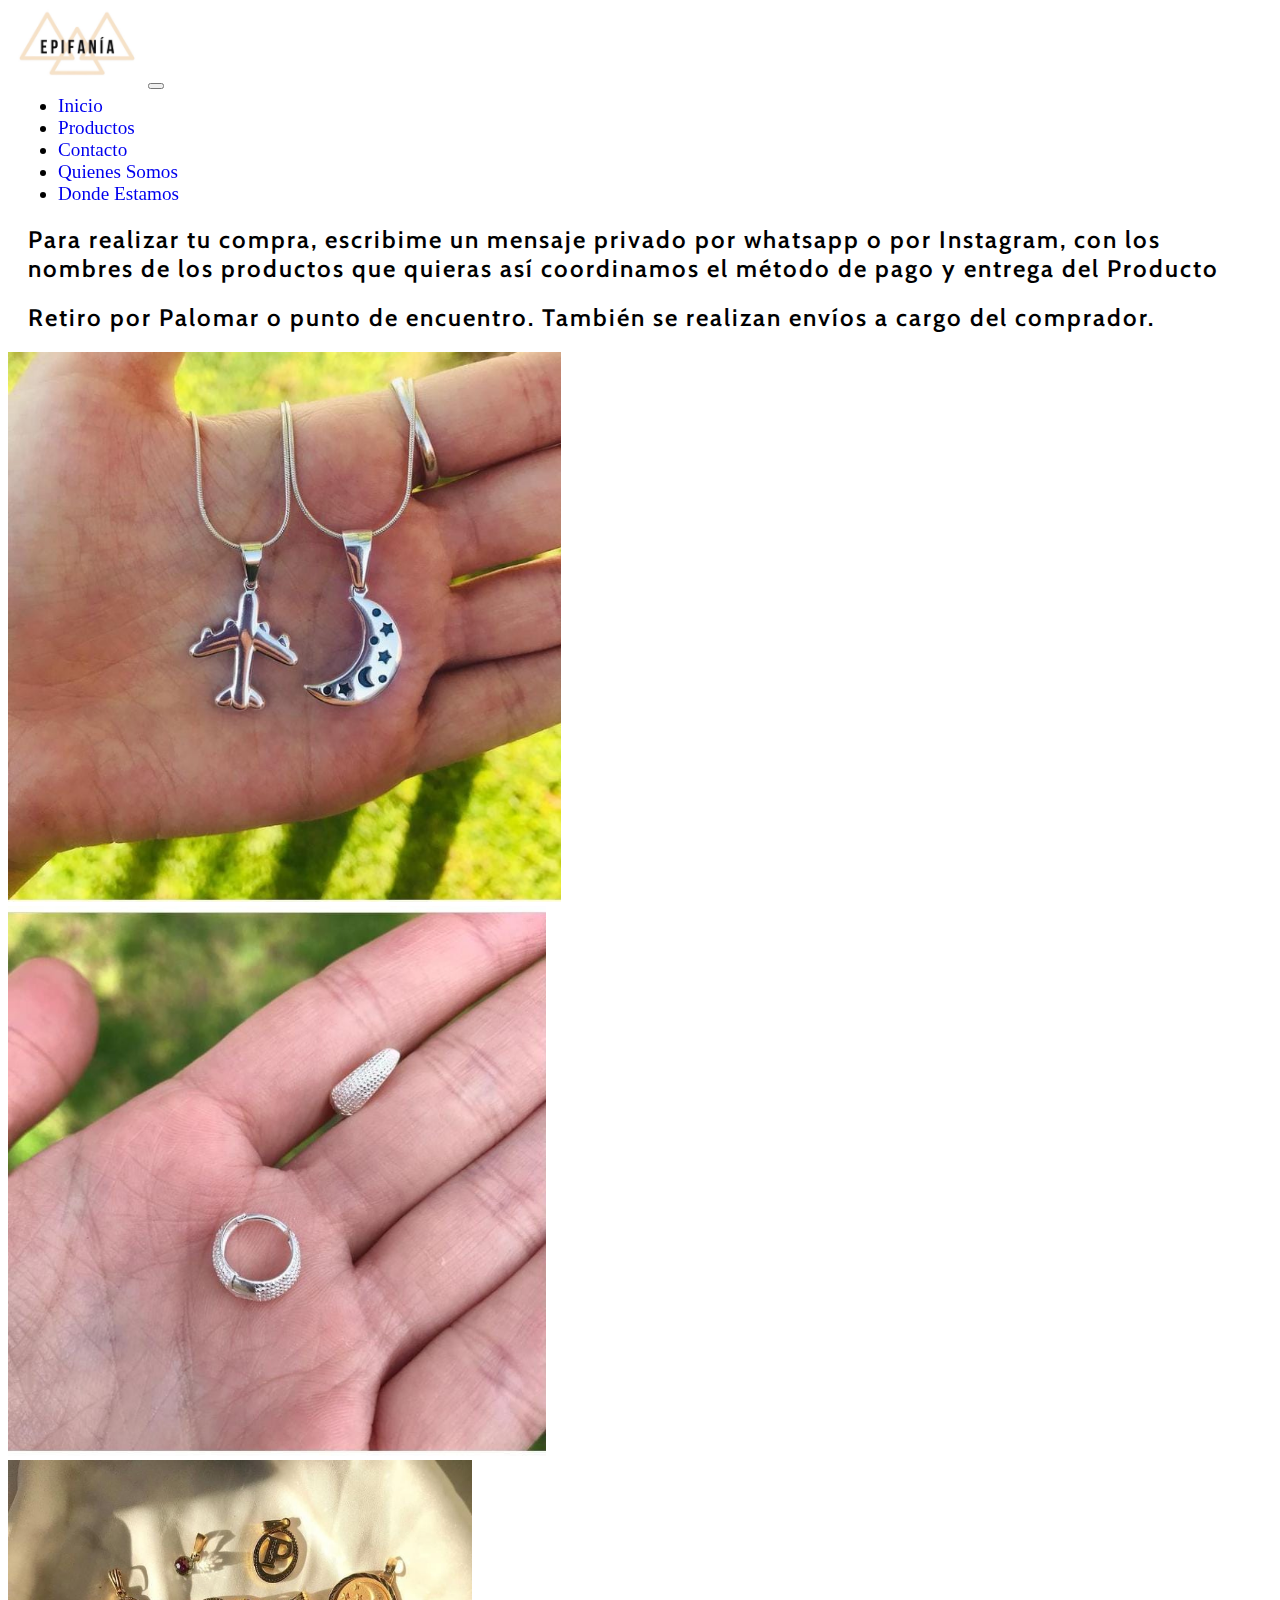
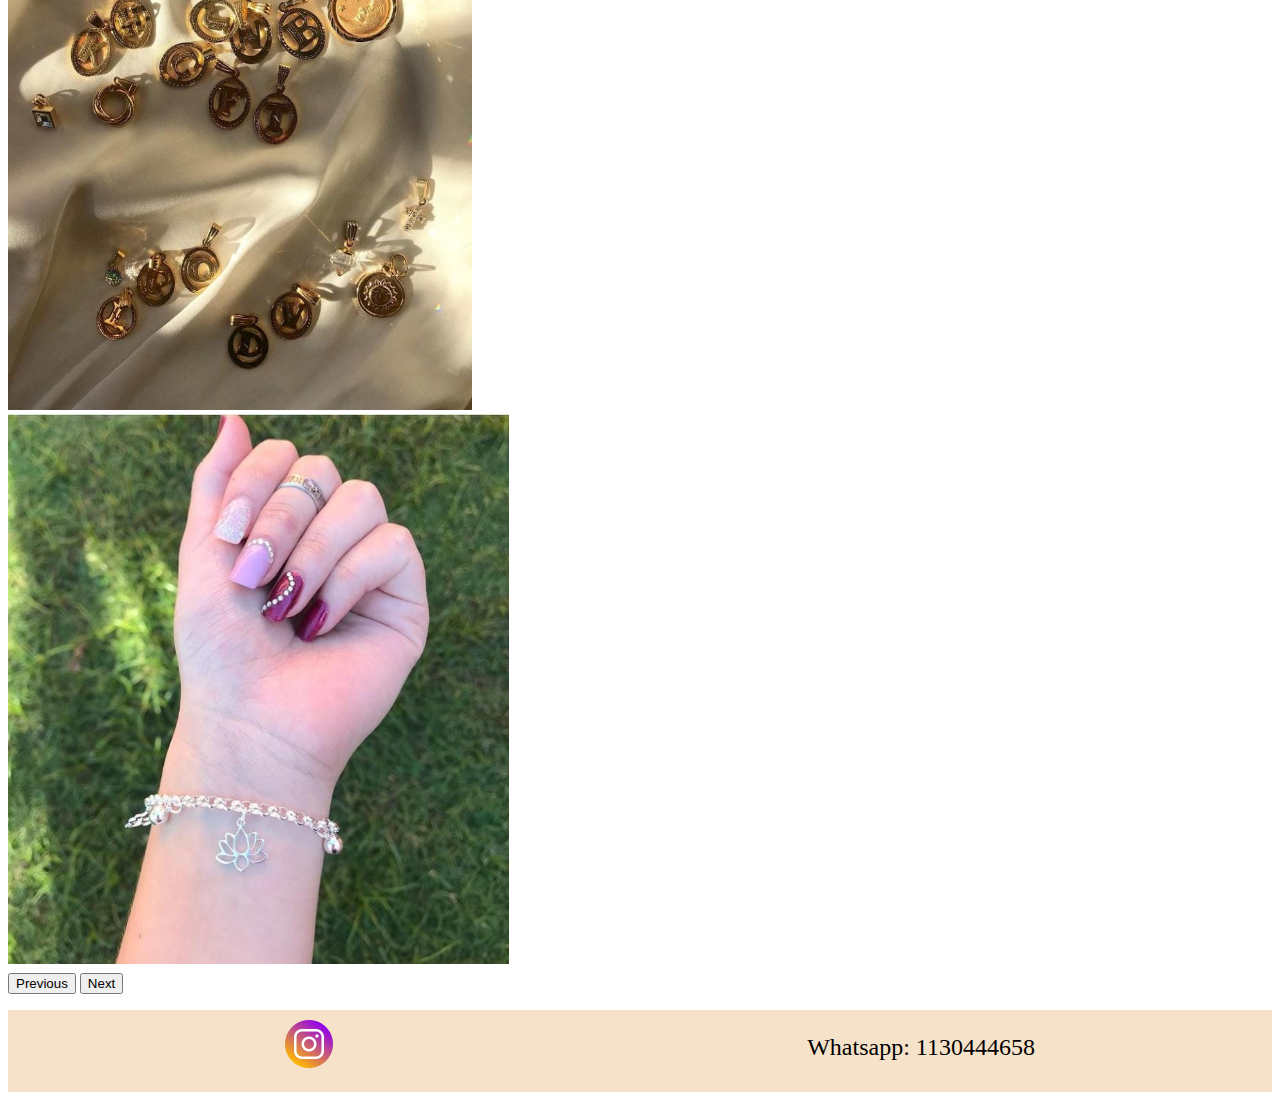
<file: index.html>
<!DOCTYPE html>
<html lang="en">

<head>
    <meta charset="UTF-8">
    <meta http-equiv="X-UA-Compatible" content="IE=edge">
    <meta name="viewport" content="width=device-width, initial-scale=1.0">
    <link rel="stylesheet" href="https://cdn.jsdelivr.net/npm/bootstrap-icons@1.8.1/font/bootstrap-icons.css">
    <!-- Font Cabin-->
    <link rel="preconnect" href="https://fonts.googleapis.com">
    <link rel="preconnect" href="https://fonts.gstatic.com" crossorigin>
    <link href="https://fonts.googleapis.com/css2?family=Cabin:ital@1&display=swap" rel="stylesheet">
    <!-- Font Anek Gujarati -->
    <link rel="preconnect" href="https://fonts.googleapis.com">
    <link rel="preconnect" href="https://fonts.gstatic.com" crossorigin>
    <link href="https://fonts.googleapis.com/css2?family=Anek+Gujarati:wght@300&display=swap" rel="stylesheet">
    <!--Boostrap -->
    <link href="https://cdn.jsdelivr.net/npm/bootstrap@5.1.3/dist/css/bootstrap.min.css" rel="stylesheet" integrity="sha384-1BmE4kWBq78iYhFldvKuhfTAU6auU8tT94WrHftjDbrCEXSU1oBoqyl2QvZ6jIW3" crossorigin="anonymous">
    <!-- CSS -->
    <link rel="stylesheet" href="./Css/styles.css">
    <title>Somos Epifania</title>
    <link rel="shortcut icon" href="./Imagenes/logo 2.png">
</head>


<body>

    <header>
        <nav class="navbar navbar-expand-lg navbar-light bg-light">
            <div class="container-fluid">
                <a class="navbar-brand" href="./index.html"><img src="./Imagenes/logo 2.png" alt="logo"></a>
                <button class="navbar-toggler" type="button" data-bs-toggle="collapse" data-bs-target="#navbarNav" aria-controls="navbarNav" aria-expanded="false" aria-label="Toggle navigation">
            <span class="navbar-toggler-icon"></span>
        </button>
                <div class="collapse navbar-collapse" id="navbarNav">
                    <ul class="navbar-nav">
                        <li class="nav-item">
                            <a class="nav-link active" aria-current="page" href="./index.html">Inicio</a>
                        </li>
                        <li class="nav-item">
                            <a class="nav-link" href="./productos.html">Productos</a>
                        </li>
                        <li class="nav-item">
                            <a class="nav-link" href="./contacto.html">Contacto</a>
                        </li>
                        <li class="nav-item">
                            <a class="nav-link" href="./nosotros.html">Quienes Somos</a>
                        </li>
                        <li class="nav-item">
                            <a class="nav-link" href="./ubicacion.html">Donde Estamos</a>
                        </li>
                    </ul>
                </div>
            </div>
        </nav>
    </header>
    <main>
        <div class="mainParrafos">
            <p>Para realizar tu compra, escribime un mensaje privado por whatsapp o por Instagram, con los nombres de los productos que quieras así coordinamos el método de pago y entrega del Producto </p>
            <p>Retiro por Palomar o punto de encuentro. También se realizan envíos a cargo del comprador.</p>
        </div>
        <!-- Carrusel -->

        <div class="container">
            <div class="row">
                <div id="carouselExampleControls" class="carousel slide col-10 .col-md-9  col-lg-8" data-bs-ride="carousel">
                    <div class="carousel-inner">
                        <div class="carousel-item active">
                            <img src="./Imagenes/Carrusel 1.jpeg" class="d-block w-100" alt="Foto Carrusel 1">
                        </div>
                        <div class="carousel-item">
                            <img src="./Imagenes/Carrusel 2.jpeg" class="d-block w-100" alt="Foto Carrusel 2">
                        </div>
                        <div class="carousel-item">
                            <img src="./Imagenes/Carrusel 3.jpeg" class="d-block w-100" alt="Foto Carrusel 3">
                        </div>
                        <div class="carousel-item">
                            <img src="./Imagenes/Carrusel 4.jpeg" class="d-block w-100" alt="Foto Carrusel 4">
                        </div>
                    </div>
                    <button class="carousel-control-prev" type="button" data-bs-target="#carouselExampleControls" data-bs-slide="prev">
                <span class="carousel-control-prev-icon" aria-hidden="true"></span>
                <span class="visually-hidden">Previous</span>
                </button>
                    <button class="carousel-control-next" type="button" data-bs-target="#carouselExampleControls" data-bs-slide="next">
                <span class="carousel-control-next-icon" aria-hidden="true"></span>
                <span class="visually-hidden">Next</span>
                </button>
                </div>
            </div>
        </div>


    </main>

    <footer>
        <ul>
            <li>
                <a href="https://www.instagram.com/somos.epifania/" target="_blank"> <img src="./Imagenes/ing.png" alt="Logo Ing"></a>
                </a>
            </li>
            <li>Whatsapp: 1130444658</li>
        </ul>
        </div>
    </footer>


    <script src="https://cdn.jsdelivr.net/npm/@popperjs/core@2.10.2/dist/umd/popper.min.js" integrity="sha384-7+zCNj/IqJ95wo16oMtfsKbZ9ccEh31eOz1HGyDuCQ6wgnyJNSYdrPa03rtR1zdB" crossorigin="anonymous"></script>
    <script src="https://cdn.jsdelivr.net/npm/bootstrap@5.1.3/dist/js/bootstrap.min.js" integrity="sha384-QJHtvGhmr9XOIpI6YVutG+2QOK9T+ZnN4kzFN1RtK3zEFEIsxhlmWl5/YESvpZ13" crossorigin="anonymous"></script>
</body>





</html>
</file>
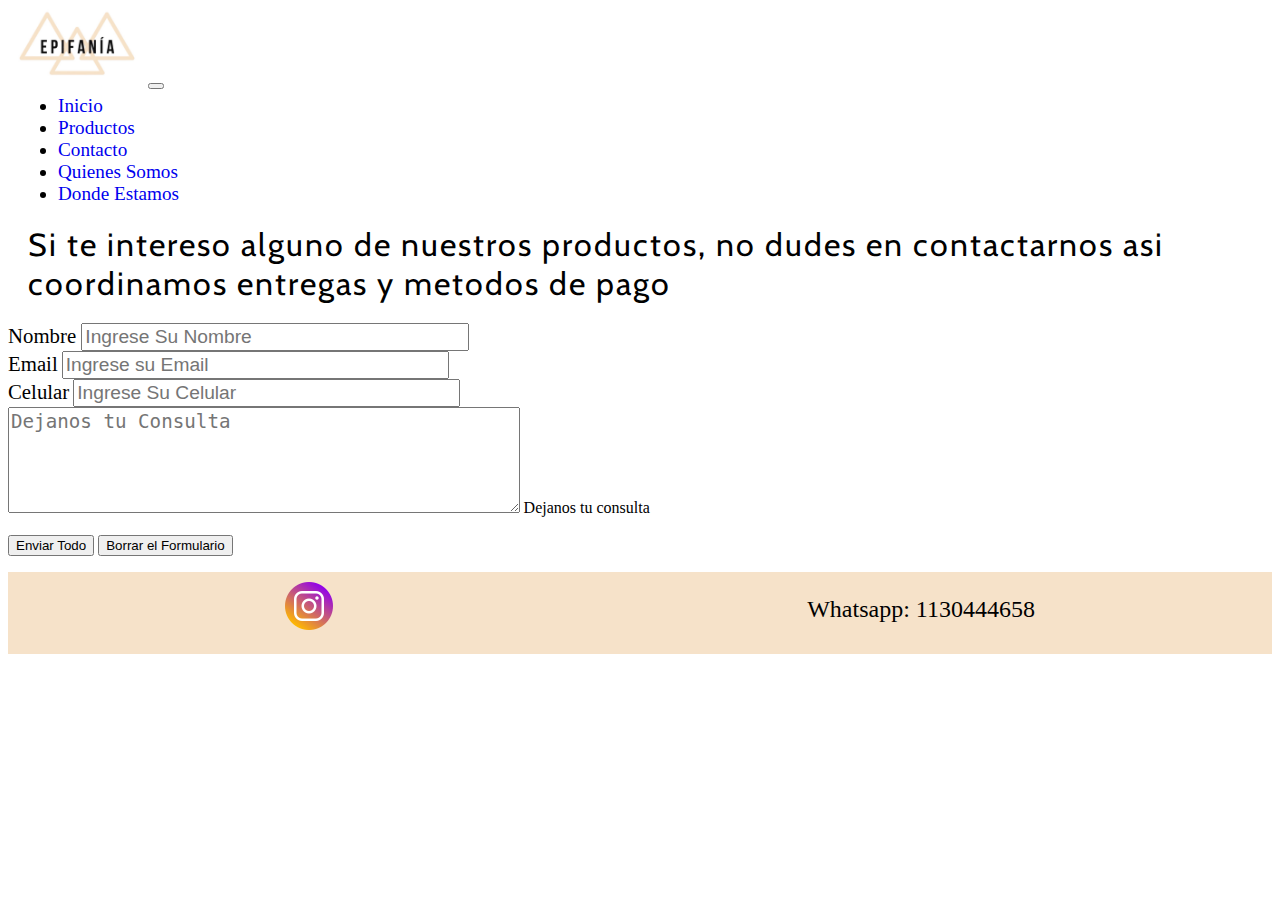
<file: contacto.html>
<!DOCTYPE html>
<html lang="en">

<head>
    <meta charset="UTF-8">
    <meta http-equiv="X-UA-Compatible" content="IE=edge">
    <meta name="viewport" content="width=device-width, initial-scale=1.0">
    <link rel="stylesheet" href="https://cdn.jsdelivr.net/npm/bootstrap-icons@1.8.1/font/bootstrap-icons.css">
    <!-- Font Cabin-->
    <link rel="preconnect" href="https://fonts.googleapis.com">
    <link rel="preconnect" href="https://fonts.gstatic.com" crossorigin>
    <link href="https://fonts.googleapis.com/css2?family=Cabin:ital@1&display=swap" rel="stylesheet">
    <!-- Font Anek Gujarati -->
    <link rel="preconnect" href="https://fonts.googleapis.com">
    <link rel="preconnect" href="https://fonts.gstatic.com" crossorigin>
    <link href="https://fonts.googleapis.com/css2?family=Anek+Gujarati:wght@300&display=swap" rel="stylesheet">
    <!--Boostrap -->
    <link href="https://cdn.jsdelivr.net/npm/bootstrap@5.1.3/dist/css/bootstrap.min.css" rel="stylesheet" integrity="sha384-1BmE4kWBq78iYhFldvKuhfTAU6auU8tT94WrHftjDbrCEXSU1oBoqyl2QvZ6jIW3" crossorigin="anonymous">
    <!-- CSS -->
    <link rel="stylesheet" href="./Css/styles.css">
    <title>Somos Epifania</title>
    <link rel="shortcut icon" href="./Imagenes/logo 2.png">
</head>


<body>

    <header>

        <nav class="navbar navbar-expand-lg navbar-light bg-light">
            <div class="container-fluid">
                <a class="navbar-brand" href="./index.html"><img src="./Imagenes/logo 2.png" alt="logo"></a>
                <button class="navbar-toggler" type="button" data-bs-toggle="collapse" data-bs-target="#navbarNav" aria-controls="navbarNav" aria-expanded="false" aria-label="Toggle navigation">
            <span class="navbar-toggler-icon"></span>
        </button>
                <div class="collapse navbar-collapse" id="navbarNav">
                    <ul class="navbar-nav">
                        <li class="nav-item">
                            <a class="nav-link active" aria-current="page" href="./index.html">Inicio</a>
                        </li>
                        <li class="nav-item">
                            <a class="nav-link" href="./productos.html">Productos</a>
                        </li>

                        <li class="nav-item">
                            <a class="nav-link" href="./contacto.html">Contacto</a>
                        </li>
                        <li class="nav-item">
                            <a class="nav-link" href="./nosotros.html">Quienes Somos</a>
                        </li>
                        <li class="nav-item">
                            <a class="nav-link" href="./ubicacion.html">Donde Estamos</a>
                        </li>
                    </ul>
                </div>
            </div>
        </nav>

    </header>
    <main class="contacto">
        <p> Si te intereso alguno de nuestros productos, no dudes en contactarnos asi coordinamos entregas y metodos de pago</p>
        <section class="container">
            <div class="row">
                <div class="col">
                    <form action="">
                        <div class="mb-3">
                            <label for="formGroupExampleInput" class="form-label">Nombre </label>
                            <input type="text" class="form-control" id="formGroupExampleInput" placeholder="Ingrese Su Nombre" required>
                        </div>
                        <div class="mb-3">
                            <label for="formGroupExampleInput2" class="form-label">Email</label>
                            <input type="email" class="form-control" id="formGroupExampleInput2" placeholder="Ingrese su Email" required>
                        </div>
                        <div class="mb-3">
                            <label for="formGroupExampleInput2" class="form-label">Celular</label>
                            <input type="tel" class="form-control" id="formGroupExampleInput2" placeholder="Ingrese Su Celular" required>
                        </div>
                        <div class="form-floating">
                            <textarea class="form-control form_text" placeholder="Dejanos tu Consulta" id="floatingTextarea2" style="height: 100px"></textarea>
                            <label for="floatingTextarea2">Dejanos tu consulta</label>
                        </div>
                        <br>
                        <div class="form_boton">
                            <input type="submit" value="Enviar Todo">
                            <input type="reset" value="Borrar el Formulario">
                        </div>
                    </form>
                </div>
            </div>
        </section>
    </main>
    <footer>
        <ul>
            <li class="ing">
                <a href="https://www.instagram.com/somos.epifania/" target="_blank"> <img src="./Imagenes/ing.png" alt="Logo Ing"></a>
                </a>
            </li>
            <li>Whatsapp: 1130444658</li>
        </ul>
        </div>
    </footer>

    <script src="https://cdn.jsdelivr.net/npm/@popperjs/core@2.10.2/dist/umd/popper.min.js" integrity="sha384-7+zCNj/IqJ95wo16oMtfsKbZ9ccEh31eOz1HGyDuCQ6wgnyJNSYdrPa03rtR1zdB" crossorigin="anonymous"></script>
    <script src="https://cdn.jsdelivr.net/npm/bootstrap@5.1.3/dist/js/bootstrap.min.js" integrity="sha384-QJHtvGhmr9XOIpI6YVutG+2QOK9T+ZnN4kzFN1RtK3zEFEIsxhlmWl5/YESvpZ13" crossorigin="anonymous"></script>

</body>





</html>
</file>
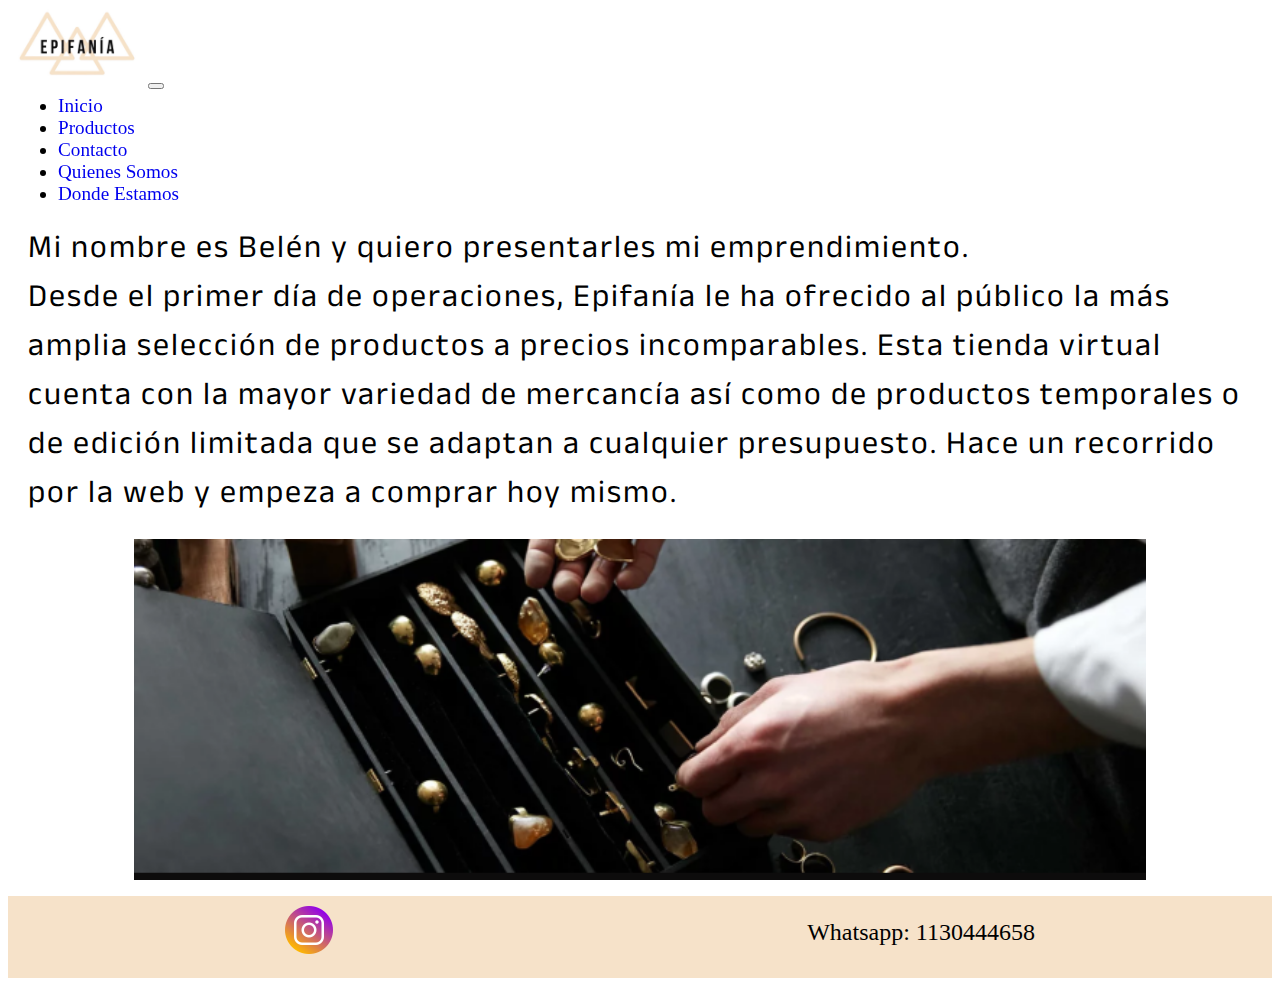
<file: nosotros.html>
<!DOCTYPE html>
<html lang="en">

<head>
    <meta charset="UTF-8">
    <meta http-equiv="X-UA-Compatible" content="IE=edge">
    <meta name="viewport" content="width=device-width, initial-scale=1.0">
    <link rel="stylesheet" href="https://cdn.jsdelivr.net/npm/bootstrap-icons@1.8.1/font/bootstrap-icons.css">
    <!-- Font Cabin-->
    <link rel="preconnect" href="https://fonts.googleapis.com">
    <link rel="preconnect" href="https://fonts.gstatic.com" crossorigin>
    <link href="https://fonts.googleapis.com/css2?family=Cabin:ital@1&display=swap" rel="stylesheet">
    <!-- Font Anek Gujarati -->
    <link rel="preconnect" href="https://fonts.googleapis.com">
    <link rel="preconnect" href="https://fonts.gstatic.com" crossorigin>
    <link href="https://fonts.googleapis.com/css2?family=Anek+Gujarati:wght@300&display=swap" rel="stylesheet">
    <!--Boostrap -->
    <link href="https://cdn.jsdelivr.net/npm/bootstrap@5.1.3/dist/css/bootstrap.min.css" rel="stylesheet" integrity="sha384-1BmE4kWBq78iYhFldvKuhfTAU6auU8tT94WrHftjDbrCEXSU1oBoqyl2QvZ6jIW3" crossorigin="anonymous">
    <!-- CSS -->
    <link rel="stylesheet" href="./Css/styles.css">
    <title>Somos Epifania</title>
    <link rel="shortcut icon" href="./Imagenes/logo 2.png">
</head>

<body>

    <header>

        <nav class="navbar navbar-expand-lg navbar-light bg-light">
            <div class="container-fluid">
                <a class="navbar-brand" href="./index.html"><img src="./Imagenes/logo 2.png" alt="logo"></a>
                <button class="navbar-toggler" type="button" data-bs-toggle="collapse" data-bs-target="#navbarNav" aria-controls="navbarNav" aria-expanded="false" aria-label="Toggle navigation">
            <span class="navbar-toggler-icon"></span>
        </button>
                <div class="collapse navbar-collapse" id="navbarNav">
                    <ul class="navbar-nav">
                        <li class="nav-item">
                            <a class="nav-link active" aria-current="page" href="./index.html">Inicio</a>
                        </li>
                        <li class="nav-item">
                            <a class="nav-link" href="./productos.html">Productos</a>
                        </li>
                        <li class="nav-item">
                            <a class="nav-link" href="./contacto.html">Contacto</a>
                        </li>
                        <li class="nav-item">
                            <a class="nav-link" href="./nosotros.html">Quienes Somos</a>
                        </li>
                        <li class="nav-item">
                            <a class="nav-link" href="./ubicacion.html">Donde Estamos</a>
                        </li>
                    </ul>
                </div>
            </div>
        </nav>

    </header>
    <main class="nosotros">
        <p>
            Mi nombre es Belén y quiero presentarles mi emprendimiento. <br> Desde el primer día de operaciones, Epifanía le ha ofrecido al público la más amplia selección de productos a precios incomparables. Esta tienda virtual cuenta con la mayor variedad
            de mercancía así como de productos temporales o de edición limitada que se adaptan a cualquier presupuesto. Hace un recorrido por la web y empeza a comprar hoy mismo.
        </p>
        <div class="nosotros_img">
            <img src="./Imagenes/nosotros.png" class="img-fluid" alt="Nosotros">
        </div>
    </main>
    <footer>
        <ul>
            <li class="ing">
                <a href="https://www.instagram.com/somos.epifania/" target="_blank"> <img src="./Imagenes/ing.png" alt="Logo Ing"></a>
                </a>
            </li>
            <li>Whatsapp: 1130444658</li>
        </ul>
        </div>
    </footer>

    <script src="https://cdn.jsdelivr.net/npm/@popperjs/core@2.10.2/dist/umd/popper.min.js" integrity="sha384-7+zCNj/IqJ95wo16oMtfsKbZ9ccEh31eOz1HGyDuCQ6wgnyJNSYdrPa03rtR1zdB" crossorigin="anonymous"></script>
    <script src="https://cdn.jsdelivr.net/npm/bootstrap@5.1.3/dist/js/bootstrap.min.js" integrity="sha384-QJHtvGhmr9XOIpI6YVutG+2QOK9T+ZnN4kzFN1RtK3zEFEIsxhlmWl5/YESvpZ13" crossorigin="anonymous"></script>

</body>





</html>
</file>
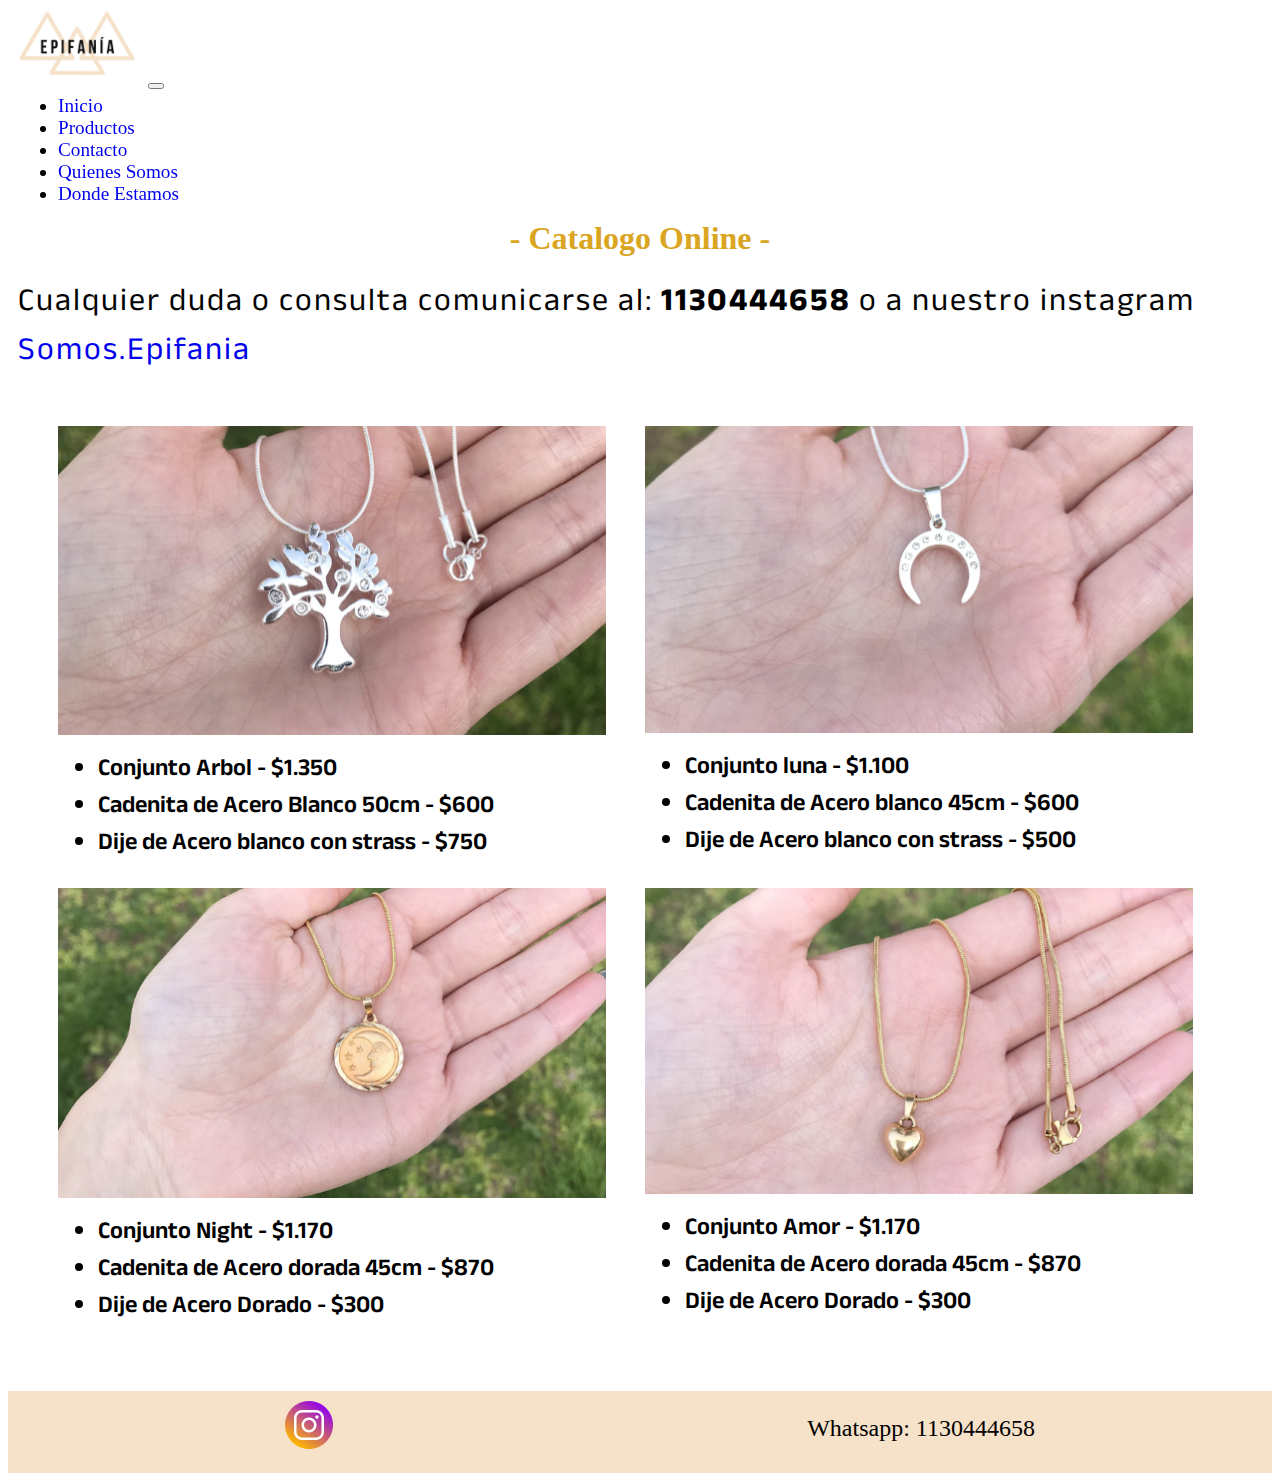
<file: productos.html>
<!DOCTYPE html>
<html lang="en">

<head>
    <meta charset="UTF-8">
    <meta http-equiv="X-UA-Compatible" content="IE=edge">
    <meta name="viewport" content="width=device-width, initial-scale=1.0">
    <link rel="stylesheet" href="https://cdn.jsdelivr.net/npm/bootstrap-icons@1.8.1/font/bootstrap-icons.css">
    <!-- Font Cabin-->
    <link rel="preconnect" href="https://fonts.googleapis.com">
    <link rel="preconnect" href="https://fonts.gstatic.com" crossorigin>
    <link href="https://fonts.googleapis.com/css2?family=Cabin:ital@1&display=swap" rel="stylesheet">
    <!-- Font Anek Gujarati -->
    <link rel="preconnect" href="https://fonts.googleapis.com">
    <link rel="preconnect" href="https://fonts.gstatic.com" crossorigin>
    <link href="https://fonts.googleapis.com/css2?family=Anek+Gujarati:wght@300&display=swap" rel="stylesheet">
    <!--Boostrap -->
    <link href="https://cdn.jsdelivr.net/npm/bootstrap@5.1.3/dist/css/bootstrap.min.css" rel="stylesheet" integrity="sha384-1BmE4kWBq78iYhFldvKuhfTAU6auU8tT94WrHftjDbrCEXSU1oBoqyl2QvZ6jIW3" crossorigin="anonymous">
    <!-- CSS -->
    <link rel="stylesheet" href="./Css/styles.css">
    <title>Somos Epifania</title>
    <link rel="shortcut icon" href="./Imagenes/logo 2.png">
</head>


<body>

    <header>

        <nav class="navbar navbar-expand-lg navbar-light bg-light">
            <div class="container-fluid">
                <a class="navbar-brand" href="./index.html"><img src="./Imagenes/logo 2.png" alt="logo"></a>
                <button class="navbar-toggler" type="button" data-bs-toggle="collapse" data-bs-target="#navbarNav" aria-controls="navbarNav" aria-expanded="false" aria-label="Toggle navigation">
            <span class="navbar-toggler-icon"></span>
        </button>
                <div class="collapse navbar-collapse" id="navbarNav">
                    <ul class="navbar-nav">
                        <li class="nav-item">
                            <a class="nav-link active" aria-current="page" href="./index.html">Inicio</a>
                        </li>
                        <li class="nav-item">
                            <a class="nav-link" href="./productos.html">Productos</a>
                        </li>
                        <li class="nav-item">
                            <a class="nav-link" href="./contacto.html">Contacto</a>
                        </li>
                        <li class="nav-item">
                            <a class="nav-link" href="./nosotros.html">Quienes Somos</a>
                        </li>
                        <li class="nav-item">
                            <a class="nav-link" href="./ubicacion.html">Donde Estamos</a>
                        </li>
                    </ul>
                </div>
            </div>
        </nav>

    </header>

    <main>
        <h1>- Catalogo Online -</h1>
        <p>Cualquier duda o consulta comunicarse al: <b>1130444658</b> o a nuestro instagram <a href="https://www.instagram.com/somos.epifania/" target="_blank">Somos.epifania</a></p>
        <section class="pag_produ">
            <div class="produ">
                <img src="./Imagenes/Productos/Conjunto Arbol.png" alt="Conjunto Arbol">
                <ul>
                    <li>Conjunto Arbol - $1.350</li>
                    <li>Cadenita de Acero Blanco 50cm - $600</li>
                    <li>Dije de Acero blanco con strass - $750</li>
                </ul>
            </div>
            <div class="produ">
                <img src="./Imagenes/Productos/Conjunto Luna.png" alt="Conjunto Luna">
                <ul>
                    <li>Conjunto luna - $1.100</li>
                    <li>Cadenita de Acero blanco 45cm - $600</li>
                    <li>Dije de Acero blanco con strass - $500</li>
                </ul>
            </div>

            <div class="produ">
                <img src="./Imagenes/Productos/Conjunto Night.png" alt="Conjunto Night">
                <ul>
                    <li>Conjunto Night - $1.170</li>
                    <li>Cadenita de Acero dorada 45cm - $870</li>
                    <li>Dije de Acero Dorado - $300</li>
                </ul>
            </div>

            <div class="produ">
                <img src="./Imagenes/Productos/Conjunto Amor.png" alt="Conjunto Amor">
                <ul>
                    <li>Conjunto Amor - $1.170</li>
                    <li>Cadenita de Acero dorada 45cm - $870</li>
                    <li>Dije de Acero Dorado - $300</li>
                </ul>
            </div>


            </div>
        </section>
    </main>

    <footer>
        <ul>
            <li class="ing">
                <a href="https://www.instagram.com/somos.epifania/" target="_blank"> <img src="./Imagenes/ing.png" alt="Logo Ing"></a>
                </a>
            </li>
            <li>Whatsapp: 1130444658</li>
        </ul>
        </div>
    </footer>

    <script src="https://cdn.jsdelivr.net/npm/@popperjs/core@2.10.2/dist/umd/popper.min.js" integrity="sha384-7+zCNj/IqJ95wo16oMtfsKbZ9ccEh31eOz1HGyDuCQ6wgnyJNSYdrPa03rtR1zdB" crossorigin="anonymous"></script>
    <script src="https://cdn.jsdelivr.net/npm/bootstrap@5.1.3/dist/js/bootstrap.min.js" integrity="sha384-QJHtvGhmr9XOIpI6YVutG+2QOK9T+ZnN4kzFN1RtK3zEFEIsxhlmWl5/YESvpZ13" crossorigin="anonymous"></script>
</body>





</html>
</file>
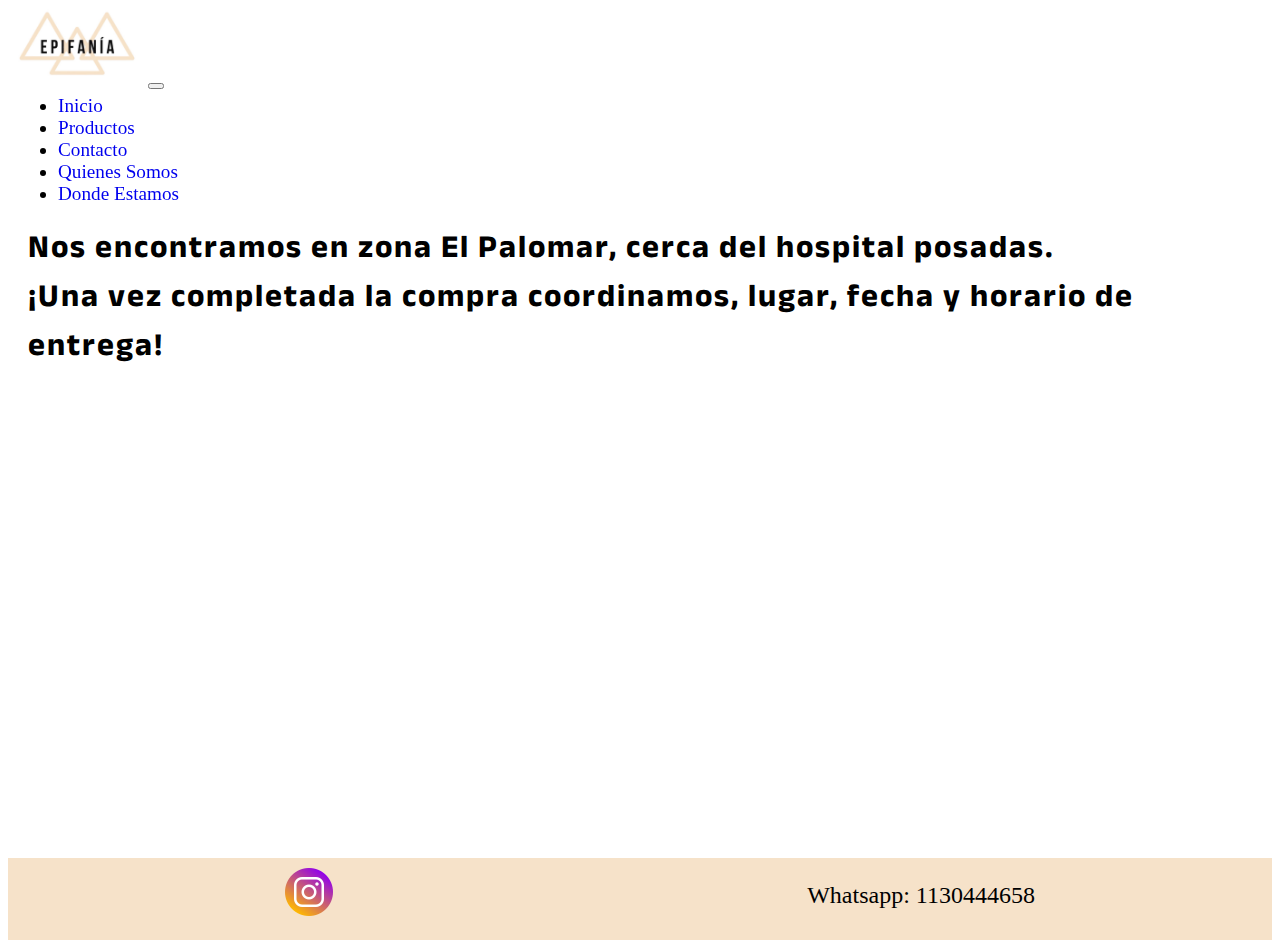
<file: ubicacion.html>
<!DOCTYPE html>
<html lang="en">

<head>
    <meta charset="UTF-8">
    <meta http-equiv="X-UA-Compatible" content="IE=edge">
    <meta name="viewport" content="width=device-width, initial-scale=1.0">
    <link rel="stylesheet" href="https://cdn.jsdelivr.net/npm/bootstrap-icons@1.8.1/font/bootstrap-icons.css">
    <!-- Font Cabin-->
    <link rel="preconnect" href="https://fonts.googleapis.com">
    <link rel="preconnect" href="https://fonts.gstatic.com" crossorigin>
    <link href="https://fonts.googleapis.com/css2?family=Cabin:ital@1&display=swap" rel="stylesheet">
    <!-- Font Anek Gujarati -->
    <link rel="preconnect" href="https://fonts.googleapis.com">
    <link rel="preconnect" href="https://fonts.gstatic.com" crossorigin>
    <link href="https://fonts.googleapis.com/css2?family=Anek+Gujarati:wght@300&display=swap" rel="stylesheet">
    <!--Boostrap -->
    <link href="https://cdn.jsdelivr.net/npm/bootstrap@5.1.3/dist/css/bootstrap.min.css" rel="stylesheet" integrity="sha384-1BmE4kWBq78iYhFldvKuhfTAU6auU8tT94WrHftjDbrCEXSU1oBoqyl2QvZ6jIW3" crossorigin="anonymous">
    <!-- CSS -->
    <link rel="stylesheet" href="./Css/styles.css">
    <title>Somos Epifania</title>
    <link rel="shortcut icon" href="./Imagenes/logo 2.png">
</head>

<body>

    <header>

        <nav class="navbar navbar-expand-lg navbar-light bg-light">
            <div class="container-fluid">
                <a class="navbar-brand" href="./index.html"><img src="./Imagenes/logo 2.png" alt="logo"></a>
                <button class="navbar-toggler" type="button" data-bs-toggle="collapse" data-bs-target="#navbarNav" aria-controls="navbarNav" aria-expanded="false" aria-label="Toggle navigation">
            <span class="navbar-toggler-icon"></span>
        </button>
                <div class="collapse navbar-collapse" id="navbarNav">
                    <ul class="navbar-nav">
                        <li class="nav-item">
                            <a class="nav-link active" aria-current="page" href="./index.html">Inicio</a>
                        </li>
                        <li class="nav-item">
                            <a class="nav-link" href="./productos.html">Productos</a>
                        </li>
                        <li class="nav-item">
                            <a class="nav-link" href="./contacto.html">Contacto</a>
                        </li>
                        <li class="nav-item">
                            <a class="nav-link" href="./nosotros.html">Quienes Somos</a>
                        </li>
                        <li class="nav-item">
                            <a class="nav-link" href="./ubicacion.html">Donde Estamos</a>
                        </li>
                    </ul>
                </div>
            </div>
        </nav>

    </header>
    <main class="ubi">
        <p>Nos encontramos en zona El Palomar, cerca del hospital posadas.<br> ¡Una vez completada la compra coordinamos, lugar, fecha y horario de entrega!</p>
        <div class="ubi_mapa">
            <iframe src="https://www.google.com/maps/embed?pb=!1m18!1m12!1m3!1d26260.630219839826!2d-58.623552952104504!3d-34.640083448787976!2m3!1f0!2f0!3f0!3m2!1i1024!2i768!4f13.1!3m3!1m2!1s0x95bcb859089ff8d5%3A0x5637c534d2130a66!2sEl%20Palomar%2C%20Provincia%20de%20Buenos%20Aires!5e0!3m2!1ses-419!2sar!4v1649959974582!5m2!1ses-419!2sar"
                width="600" height="450" style="border:0;" allowfullscreen="" loading="lazy" referrerpolicy="no-referrer-when-downgrade"></iframe>
        </div>
    </main>

    <footer>
        <ul>
            <li class="ing">
                <a href="https://www.instagram.com/somos.epifania/" target="_blank"> <img src="./Imagenes/ing.png" alt="Logo Ing"></a>
                </a>
            </li>
            <li>Whatsapp: 1130444658</li>
        </ul>
        </div>
    </footer>

    <script src="https://cdn.jsdelivr.net/npm/@popperjs/core@2.10.2/dist/umd/popper.min.js" integrity="sha384-7+zCNj/IqJ95wo16oMtfsKbZ9ccEh31eOz1HGyDuCQ6wgnyJNSYdrPa03rtR1zdB" crossorigin="anonymous"></script>
    <script src="https://cdn.jsdelivr.net/npm/bootstrap@5.1.3/dist/js/bootstrap.min.js" integrity="sha384-QJHtvGhmr9XOIpI6YVutG+2QOK9T+ZnN4kzFN1RtK3zEFEIsxhlmWl5/YESvpZ13" crossorigin="anonymous"></script>
</body>




</html>
</file>
<file: Css/styles.css>
a {
        text-decoration: none;
        text-transform: capitalize;
    }
    
    header {
        position: sticky;
        top: 0;
        z-index: 100;
    }
    
    .navbar-collapse {
        flex-grow: initial;
    }
    
    .navbar-nav {
        font-size: 1.2rem;
        text-transform: uppercase;
        margin: 5px;
    }
    
    .nav-item {
        margin: 0px 5px;
    }
    
    .navbar-brand img {
        height: 78px;
    }
    
    .row {
        justify-content: center
    }
    
    footer {
        position: sticky;
        background-color: rgb(246 226 201);
        padding-bottom: 2px;
    }
    
    footer ul {
        display: flex;
        justify-content: space-around;
        align-items: center;
        padding-top: 10px;
    }
    
    footer ul li {
        list-style: none;
        font-size: 1.5rem;
    }
    /*Estilado del Index*/
    
    .carousel-item img {
        height: 550px;
    }
    
    .carousel-inner {
        padding-bottom: 5px;
    }
    
    .mainParrafos p {
        margin: 20px 20px;
        font-size: 150%;
        font-weight: 600;
        letter-spacing: 2px;
        font-family: 'Cabin', sans-serif;
    }
    /*EStilado de la pagina productos*/
    
    .pag_produ {
        display: grid;
        grid-template-columns: 0.8fr 0.8fr;
        grid-template-rows: repeat(1, 1fr);
        gap: 10px;
        margin: 50px;
    }
    /*Modicia el h1 de la pagina "Productos"*/
    
    main h1 {
        text-align: center;
        color: goldenrod;
        margin-top: 15px;
    }
    /*Modifica el p de la pagina "Productos"*/
    
    main p {
        font-size: 2rem;
        font-family: 'Anek Gujarati', sans-serif;
        margin: 5px 10px;
        letter-spacing: 2px;
    }
    
    .produ {
        display: flex;
        flex-direction: column;
    }
    
    .produ ul li {
        font-size: 1.5rem;
        font-weight: 600;
        font-family: 'Anek Gujarati', sans-serif;
    }
    
    .produ img {
        width: 95%;
    }
    /*Estilado de la pagina Contacto*/
    
    .form-control {
        width: 30%;
        font-size: 1.2rem;
    }
    
    .form_text {
        width: 40%;
    }
    
    .form_boton {
        margin-bottom: 10px;
    }
    
    .form-label {
        font-size: 1.3rem;
    }
    
    .contacto p {
        margin: 20px 20px;
        font-size: 2rem;
        font-family: 'Cabin', sans-serif;
    }
    /*Esquilado de nosotros.html*/
    
    .nosotros p {
        font-size: 2rem;
        margin: 20px 20px;
    }
    
    .nosotros_img {
        display: grid;
        grid-template-columns: 0.8fr;
        justify-content: center;
    }
    
    .nosotros_img img {
        width: 100%;
    }
    /*Estilado de la pagina Ubicacion*/
    
    .ubi p {
        font-size: 2rem;
        font-weight: bold;
        margin: 20px 20px;
    }
    
    .ubi_mapa {
        display: flex;
        justify-content: center;
        margin-bottom: 15px;
    }
    /*Media Queries hasta 999px*/
    
    @media only screen and (max-width: 999px) {
        .mainParrafos p {
            font-size: 120%
        }
        .carousel-item img {
            height: 400px;
        }
        .navbar-brand img {
            height: 73px;
        }
        main p {
            font-size: 1.5rem;
        }
        .produ ul li {
            font-size: 1rem;
        }
        .pag_produ {
            margin: 35px;
            gap: 3px;
        }
        footer ul li img {
            width: 85%;
        }
        footer ul li {
            font-size: 1rem;
        }
        /*Estilado para los Formualrios*/
        .form-control {
            width: 50%;
            font-size: 0.9rem;
        }
        .form_text {
            width: 60%;
        }
        .form_boton {
            margin-bottom: 7px;
            font-size: 0.9rem;
        }
        .form-label {
            font-size: 1rem;
        }
        .contacto p {
            margin: 20px 20px;
            font-size: 1.5rem;
        }
        /*Estilado para Nosotros*/
        .nosotros p {
            font-size: 1.3rem;
            margin: 15px 15px;
        }
        .nosotros_img {
            grid-template-columns: 0.9fr;
        }
        /*Estilado para ubicacion*/
        .ubi p {
            font-size: 1.5rem;
            margin: 15px 15px;
        }
        .ubi_mapa iframe {
            width: 500px;
            height: 500px;
        }
    }
    /*Media Queries hasta    599px*/
    
    @media only screen and (max-width: 599px) {
        .mainParrafos p {
            font-size: 95%
        }
        .carousel-item img {
            height: 335px;
        }
        .navbar-brand img {
            height: 73px;
        }
        main p {
            font-size: 1rem;
        }
        .produ ul li {
            font-size: 0.9rem;
        }
        .pag_produ {
            margin: 20px;
            grid-template-columns: 0.7fr;
            justify-content: center;
        }
        footer ul li img {
            width: 75%;
        }
        main p {
            letter-spacing: none;
        }
        /*Estilado para los Formualrios*/
        .form-control {
            width: 50%;
            font-size: 0.8rem;
        }
        .form_boton {
            font-size: 0.8rem;
        }
        .form-label {
            font-size: 0.9rem;
        }
        .contacto p {
            margin: 15px 15px;
            font-size: 1.3rem;
        }
        .form_text {
            width: 75%;
        }
        /*Estilado para Nosotros*/
        .nosotros p {
            font-size: 1rem;
            margin: 10px 10px;
        }
        /*Estilado para ubicacion*/
        .ubi p {
            font-size: 1.2rem;
        }
        .ubi_mapa iframe {
            width: 350px;
            height: 350px;
        }
    }
</file>
